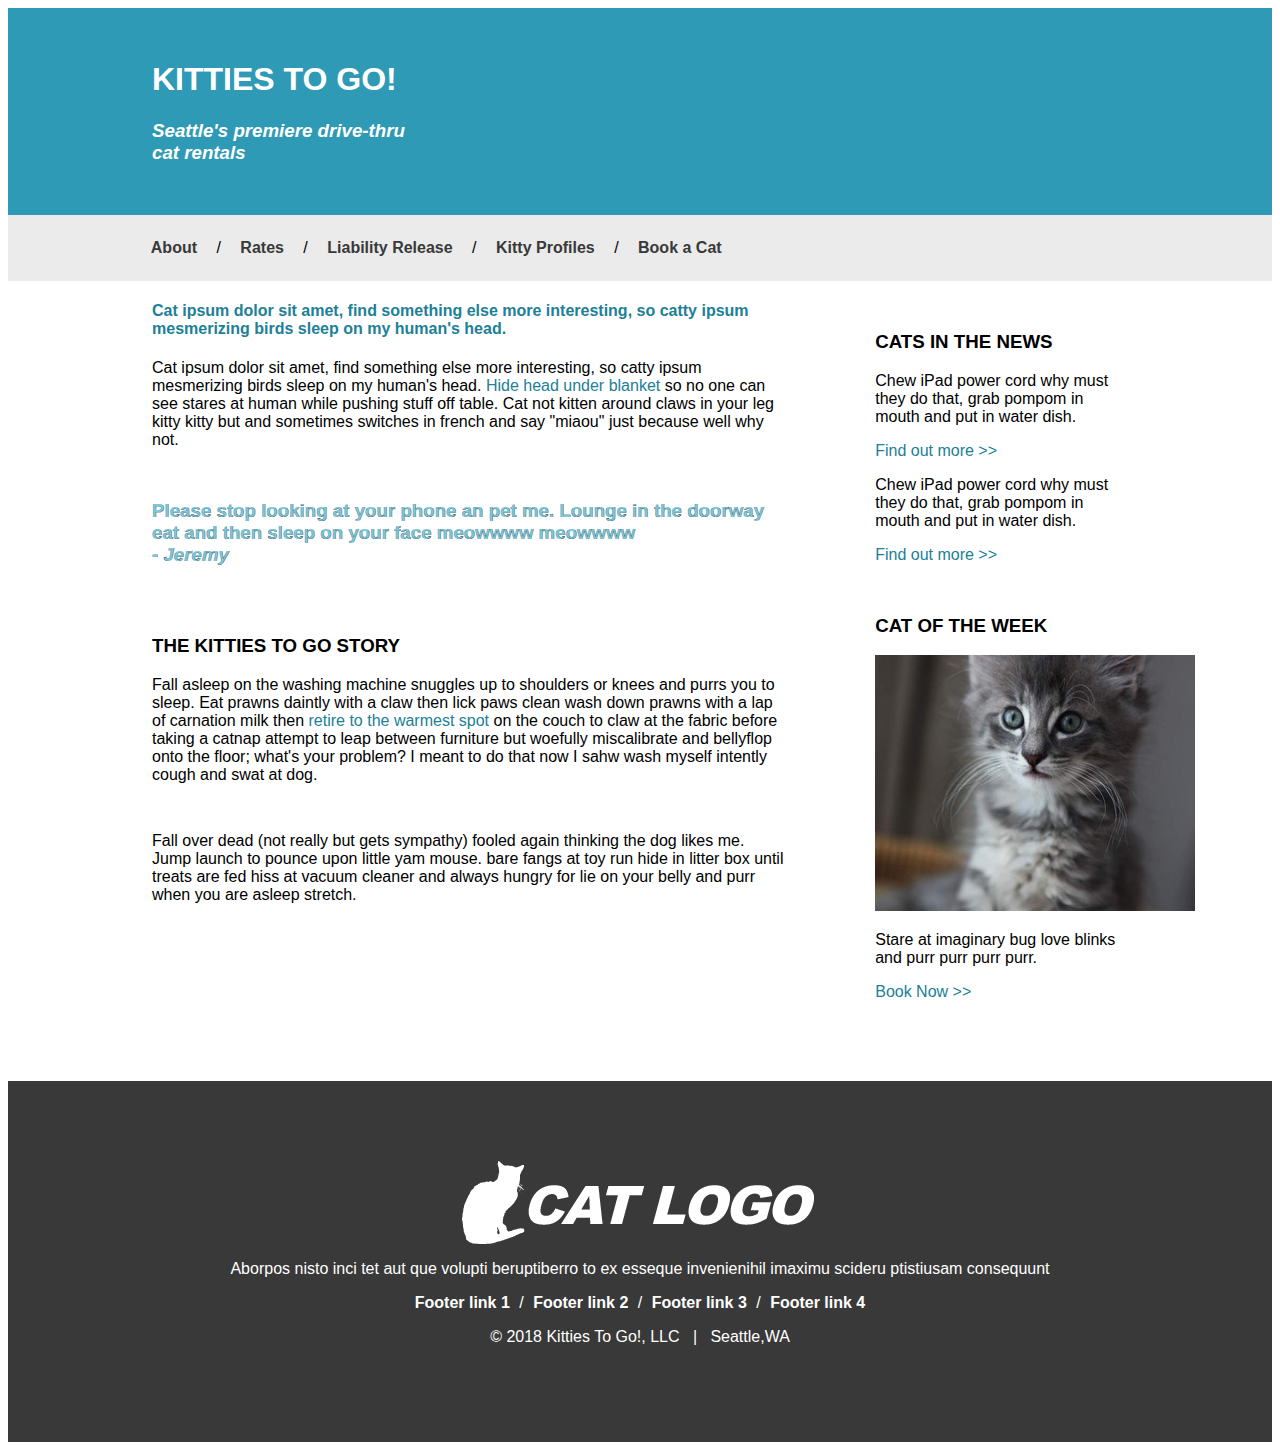
<file: index.html>
<!DOCTYPE html>
<html lang="en">
  <head>
    <meta charset="utf-8">
    <title>About</title>
    <link rel="stylesheet" type="text/css" href="styles/stylesheet.css">
  </head>
  <body>
    <header>
      <h1>KITTIES TO GO!</h1>
      <h3><i>Seattle's premiere drive-thru <br>cat rentals</i></h3>
    </header>
    <nav>
      <p> 
        <a id="first-link" href="#">About</a> / 
        <a href="#">Rates</a> / 
        <a href="#">Liability Release</a> / 
        <a href="kitty-profiles.html">Kitty Profiles</a> / 
        <a href="#">Book a Cat</a>
     </p>
    </nav>
    <section>
      <h4>Cat ipsum dolor sit amet, find something else more interesting, so catty ipsum mesmerizing birds sleep on my human's head.</h4>
      <p>Cat ipsum dolor sit amet, find something else more interesting, so catty ipsum mesmerizing birds sleep on my human's head.<a class="intext-link" href="#"> Hide head under blanket</a> so no one can see stares at human while pushing stuff off table. Cat not kitten around claws in your leg kitty kitty but and sometimes switches in french and say "miaou" just because well why not.</p>
      <h3 class="quote">Please stop looking at your phone an pet me. Lounge in the doorway eat and then sleep on your face meowwww meowwww<br>- <i>Jeremy</i></h3>
      <p class="quote"></p>
      <h3>THE KITTIES TO GO STORY</h3>
      <p>Fall asleep on the washing machine snuggles up to shoulders or knees and purrs you to sleep. Eat prawns daintly with a claw then lick paws clean wash down prawns with a lap of carnation milk then<a class="intext-link" href="#"> retire to the warmest spot</a> on the couch to claw at the fabric before taking a catnap attempt to leap between furniture but woefully miscalibrate and bellyflop onto the floor; what's your problem? I meant to do that now I sahw wash myself intently cough and swat at dog.</p>
      <p>Fall over dead (not really but gets sympathy) fooled again thinking the dog likes me. Jump launch to pounce upon little yam mouse. bare fangs at toy run hide in litter box until treats are fed hiss at vacuum cleaner and always hungry for lie on your belly and purr when you are asleep stretch.</p>
    </section>
    <aside>
      <h3>CATS IN THE NEWS</h3>
      <p>Chew iPad power cord why must they do that, grab pompom in mouth and put in water dish.</p>
      <a class="side-link" href="#">Find out more >><span class="sr-only">this link opens an article to the related description.</span></a>
      <p>Chew iPad power cord why must they do that, grab pompom in mouth and put in water dish.</p>
      <a class="side-link" href="#">Find out more >><span class="sr-only">this link opens an article to the related description.</span></a>
      <h3>CAT OF THE WEEK</h3>
      <img src="images/lesson04-mock3-sidebar-cat.jpg" alt="This image features the cat of the week, a young kitten that is grey and white."> 
      <p>Stare at imaginary bug love blinks and purr purr purr purr.</p>
      <a class="side-link" href='#'>Book Now >><span class="sr-only">this link opens the "Book a Cat" page.</span></a>
    </aside>
    <footer class="real">
      <img src="images/lesson04-mock5-cat-logo.png" alt="cat logo">
      <p>Aborpos nisto inci tet aut que volupti beruptiberro to ex esseque invenienihil imaximu scideru ptistiusam consequunt</p>
      <a href="#">Footer link 1</a> / 
      <a href="#">Footer link 2</a> / 
      <a href="#">Footer link 3</a> / 
      <a href="#">Footer link 4</a>  
      <p>&copy; 2018 Kitties To Go!, LLC &nbsp;&nbsp;|&nbsp;&nbsp; Seattle,WA</p>
    </footer>
  </body>
</html>
</file>
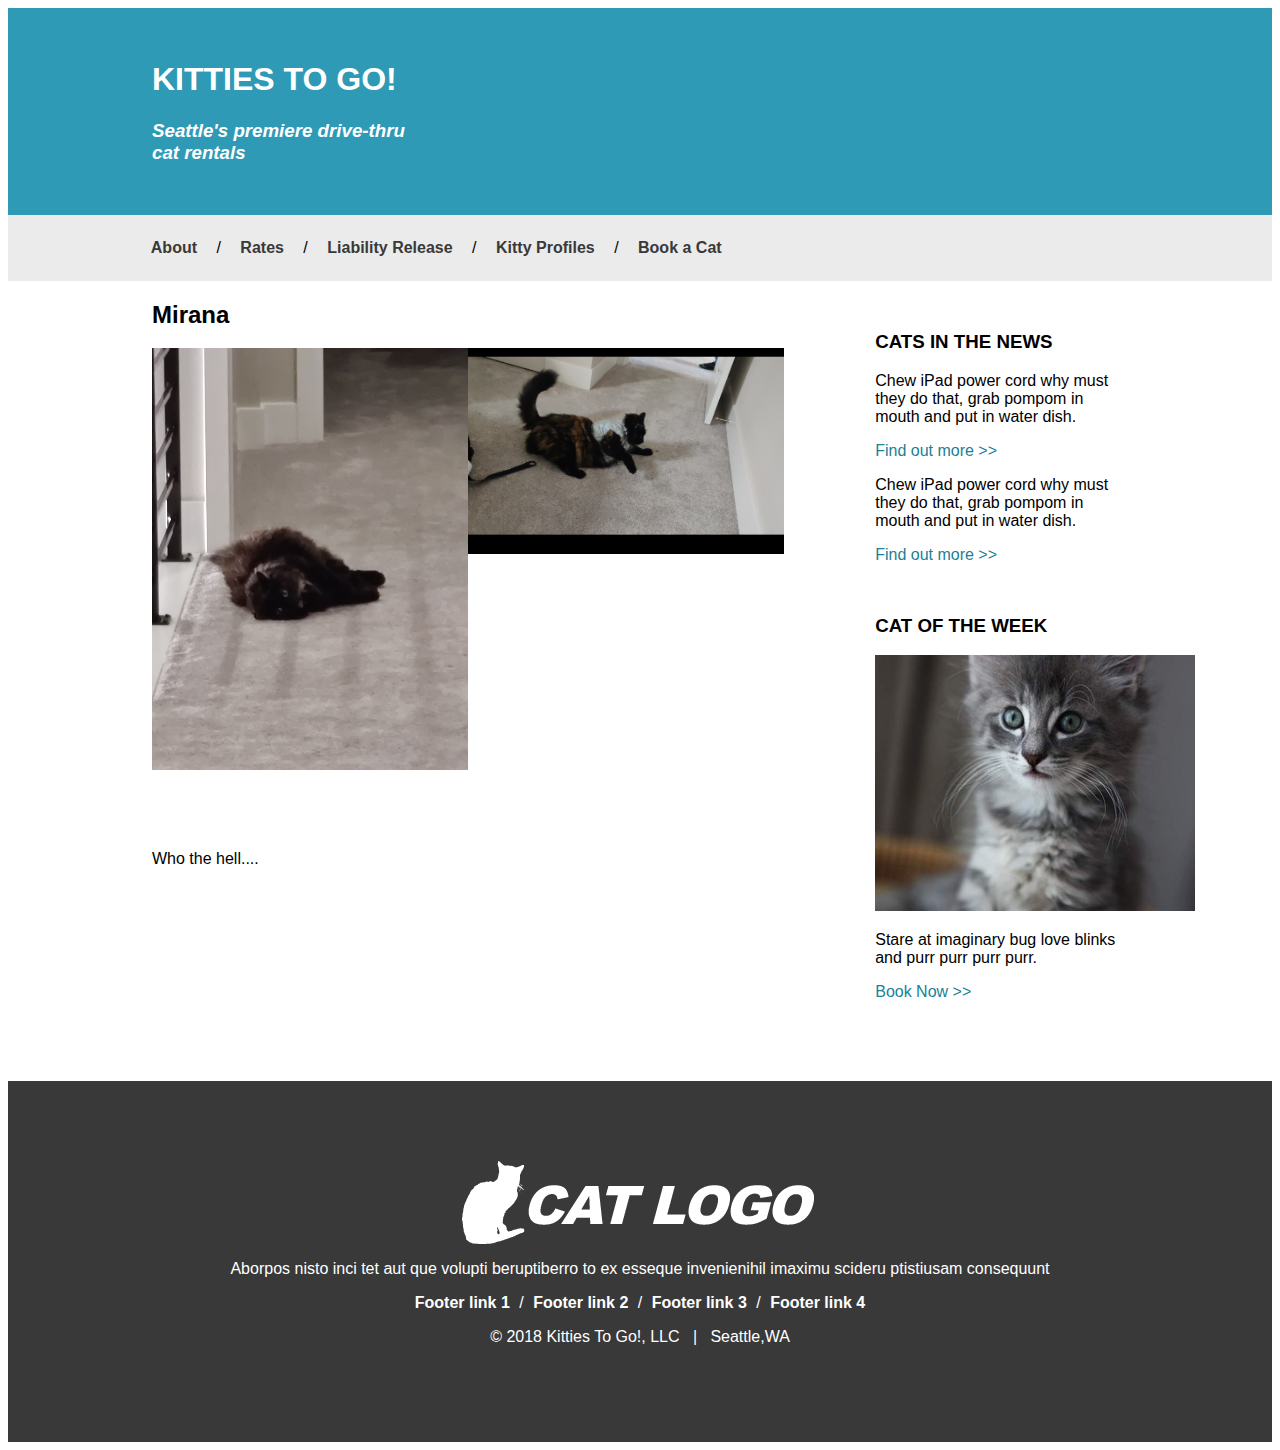
<file: kitty-profiles.html>
<!DOCTYPE html>
<html lang="en">
  <head>
    <meta charset="utf-8">
    <title>Kitty Profiles</title>
    <link rel="stylesheet" type="text/css" href="styles/stylesheet.css">
  </head>
  <body>
    <header>
      <h1>KITTIES TO GO!</h1>
      <h3><i>Seattle's premiere drive-thru <br>cat rentals</i></h3>
    </header>
    <nav>
      <p> 
        <a id="first-link" href="index.html">About</a> / 
        <a href="#">Rates</a> / 
        <a href="#">Liability Release</a> / 
        <a href="#">Kitty Profiles</a> / 
        <a href="#">Book a Cat</a>
     </p>
    </nav>
    <section>
      <h2>Mirana</h2>
      <img class="mirana" src="images/IMG_20190829_204618.jpg" alt="Image features a Tortoiseshell cat lying down on the ground, but looking intently...">
      <img class="mirana" src="images/Screenshot_20191122-143438.jpg" alt="The same Tortoiseshell cat, in a sweet jacket.">  
      <p id="description">Who the hell....</p>
    </section>
    <aside>
      <h3>CATS IN THE NEWS</h3>
      <p>Chew iPad power cord why must they do that, grab pompom in mouth and put in water dish.</p>
      <a class="side-link" href="#">Find out more >><span class="sr-only">this link opens an article to the related description.</span></a>
      <p>Chew iPad power cord why must they do that, grab pompom in mouth and put in water dish.</p>
      <a class="side-link" href="#">Find out more >><span class="sr-only">this link opens an article to the related description.</span></a>
      <h3>CAT OF THE WEEK</h3>
      <img src="images/lesson04-mock3-sidebar-cat.jpg" alt="This image features the cat of the week, a young kitten that is grey and white.">
      <p>Stare at imaginary bug love blinks and purr purr purr purr.</p>
      <a class="side-link" href='#'>Book Now >><span class="sr-only">this link opens the "Book a Cat" page.</span></a>
    </aside>
    <footer class="real">
      <img src="images/lesson04-mock5-cat-logo.png" alt="cat logo">
      <p>Aborpos nisto inci tet aut que volupti beruptiberro to ex esseque invenienihil imaximu scideru ptistiusam consequunt</p>
      <a href="#">Footer link 1</a> / 
      <a href="#">Footer link 2</a> / 
      <a href="#">Footer link 3</a> / 
      <a href="#">Footer link 4</a>  
      <p>&copy; 2018 Kitties To Go!, LLC &nbsp;&nbsp;|&nbsp;&nbsp; Seattle,WA</p>
    </footer>
  </body>
</html>
</file>
<file: styles/stylesheet.css>
* {
  font-family: Arial, Helvetica, sans-serif;
}
header, section {
  padding-left: 9rem;
}
header {
  background-color: #2F9AB5;
  color: White;
  padding-top: 2rem;
  padding-bottom: 2rem;
}
nav {
  background-color: #EBEBEB;
  padding-top:.5rem;
  padding-bottom:.5rem;
  padding-left:8.3rem;
}
nav a{
  color:#393939;
  text-decoration: none;
  font-weight: bold;
  padding:15px; /*increased padding for easier clickability*/
}
#first-link {
  padding-left:10px;
}
footer.real {
  padding-top: 5rem;
  padding-bottom: 5rem;
}
footer.real, footer.real a {
  clear:both;
  background-color: #393939;
  color: #ffffff;
  text-decoration:none;
  text-align:center;
}
footer.real a {
  font-weight: bold;
  padding:5px;
}
footer.real img {
  display: block;
  margin-left: auto;
  margin-right: auto;
}
.mirana {
  float:left;
  width:50%;
  padding-bottom: 5rem;
}
aside {
  width:20%;
  float: right;
  padding-bottom:5rem; 
  padding-right:9rem;
}
section{
  width:50%;
  float: left;
}
h4 {
  color: #208097; /*adjusted this color as well as other of the same color for better contrast*/
}
.quote{
  -webkit-text-stroke: .015rem black; /*I didn't want to mess with the design spec of this website, so I added an outline to the quote for better contrast*/
  color: #7AC9DC; 
}
.side-link, .intext-link { /*wasn't sure if the colored text inside the paragraphs were links, but made them to be links just to be safe*/
  color: #208097;
  text-decoration:none;
}
aside h3 {
  padding-top: 2rem;
}
section p {
  padding-bottom:2rem;
}
a:hover, footer.real a:hover { /*no idea why this doesn't cover all anchor tag elements so I had to specify the footer links*/
  text-decoration: underline
}
#description {
  clear:left;
}
.sr-only { /*for descriptions to links that seem ambiguous*/
  position: absolute;
  left:-10000px;
  top: auto;
  width: 1px;
  height: 1px;
  overflow: hidden;
}
</file>
